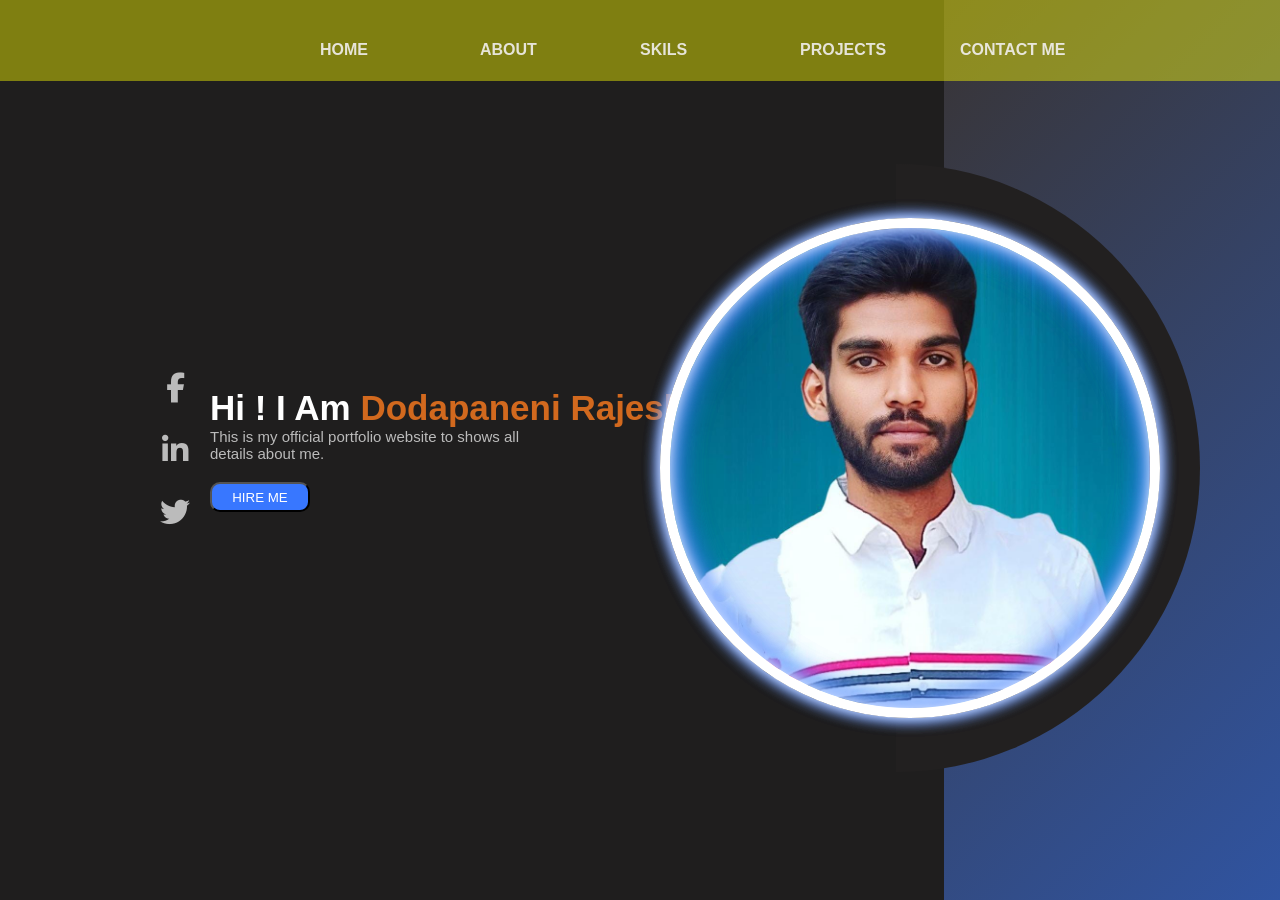
<file: index.html>
<!DOCTYPE html>
<html lang="en">
<head>
    <meta charset="UTF-8">
    <meta name="viewport" content="width=device-width, initial-scale=1.0">
    <title>Rajesh-Portfolio</title>
    <link rel="stylesheet" href="./style.css">
    <link rel="stylesheet" href="https://cdnjs.cloudflare.com/ajax/libs/font-awesome/6.5.1/css/all.min.css">
</head>
<body>
    <div class="header">
        <ul class="list">
            <li><a href="./index.html" >HOME</a></li>
            <li><a href="./about.html">ABOUT</a></li>
            <li><a href="./skills.html">SKILS</a></li>
            <li><a href="./project.html">PROJECTS</a></li>
            <li><a href="./contact.html">CONTACT ME</a></li>
        </ul>
        <div class="left">
            <div class="icons">
                <a href="https://www.facebook.com/rajesh.dodapaneni.1/"><i class="fa-brands fa-facebook-f"></i></a>
                <a href="https://www.linkedin.com/in/rajesh-dodapaneni-215843265/"><i class="fa-brands fa-linkedin-in"></i></a>
                <a href="https://twitter.com/RajeshDoda29107"><i class="fa-brands fa-twitter"></i></a>
            </div>
            <div class="content">
                <h2><span>Hi ! I Am</span> Dodapaneni Rajesh</h2>
                <p>This is my official portfolio website to shows all
                    <br>details about me.
                </p>
                <div class="buttons"><button>HIRE ME</button></div>
            </div>

        </div>
        <div class="right">
            <div class="design">
                <div class="circle"></div>
                <div class="circle"></div>
            </div>
        </div>
    </div>
   
</body>
</html>
</file>
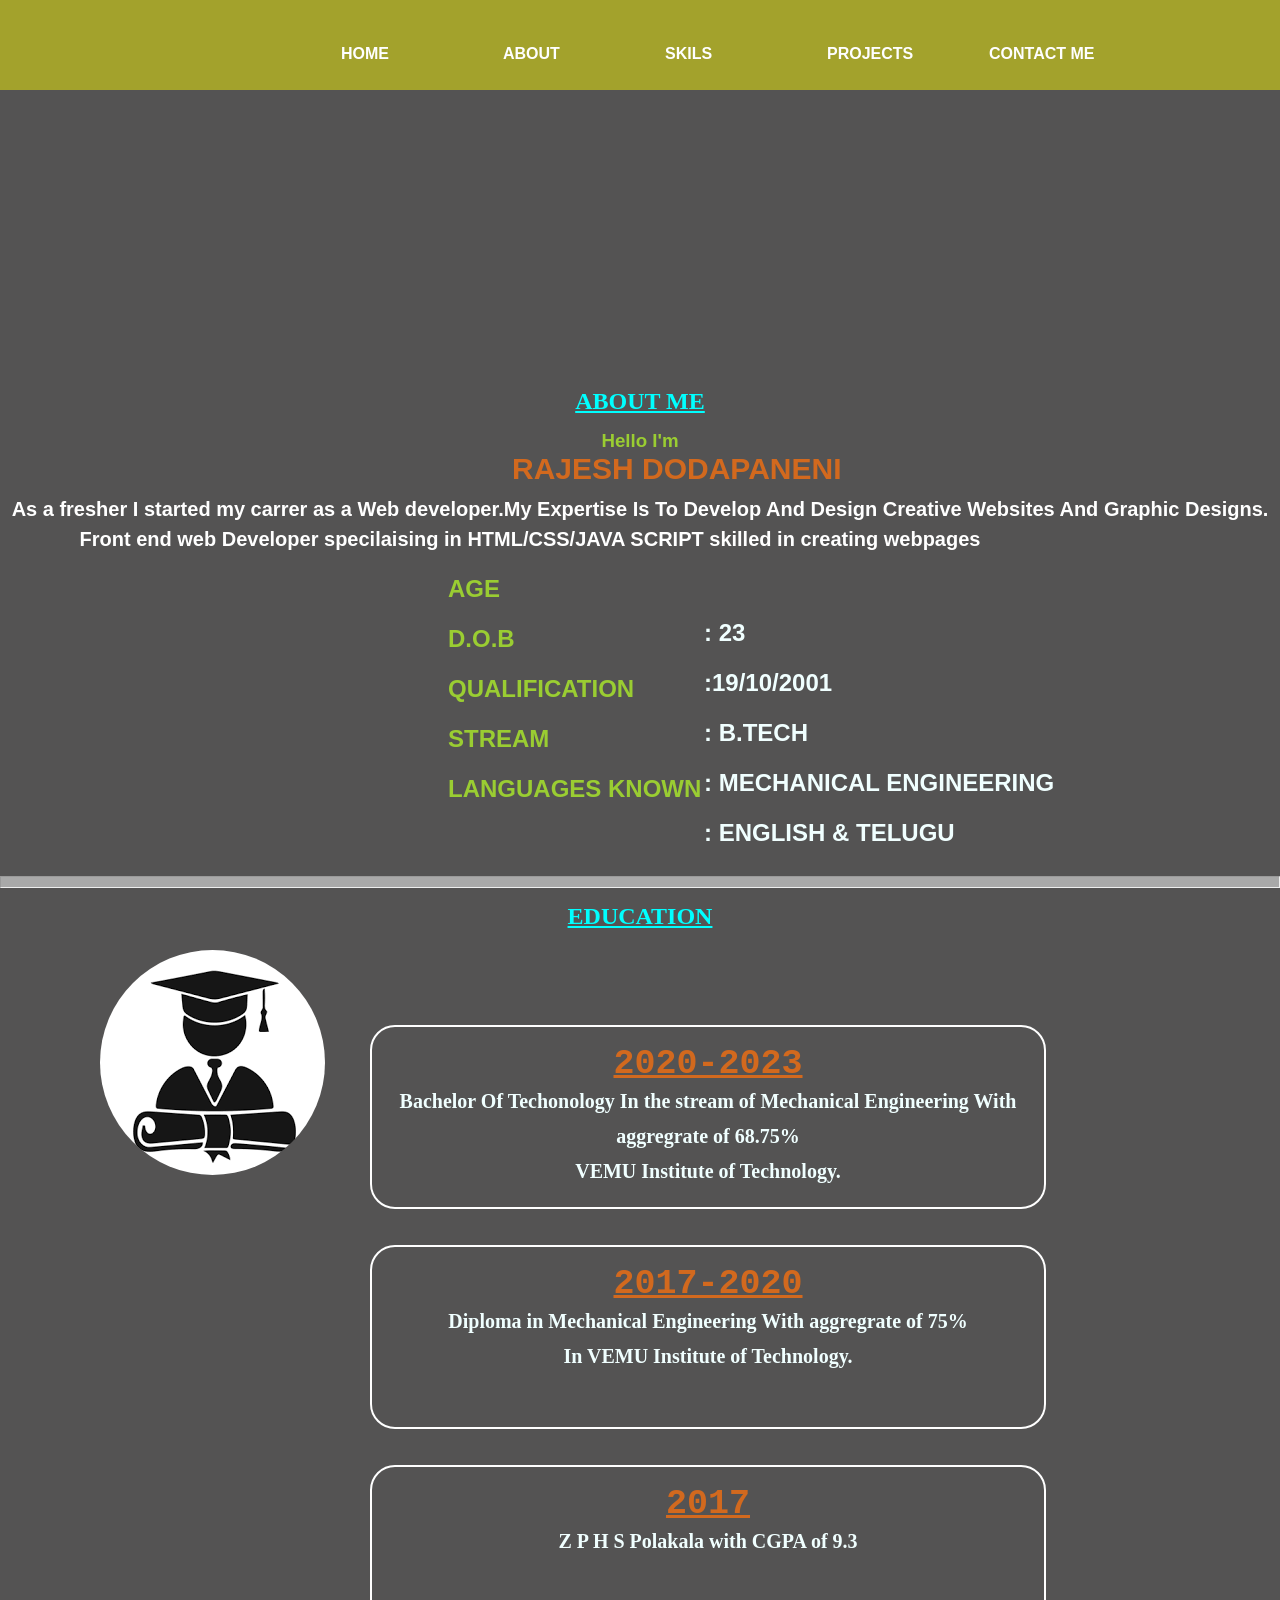
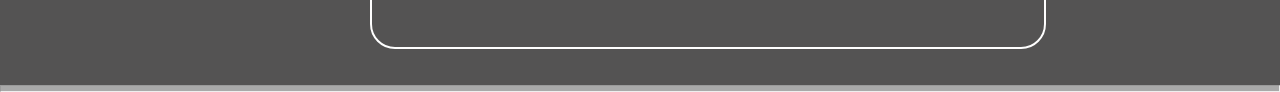
<file: about.html>
<!DOCTYPE html>
<html lang="en">
<head>
    <meta charset="UTF-8">
    <meta name="viewport" content="width=device-width, initial-scale=1.0">
    <title>About</title>
    <link rel="stylesheet" href="./about.css">
</head>
<body>
    <div class="header">
        <ul class="list">
            <li><a href="./index.html">HOME</a></li>
            <li><a href="./about.html">ABOUT</a></li>
            <li><a href="./skills.html">SKILS</a></li>
            <li><a href="./project.html">PROJECTS</a></li>
            <li><a href="./contact.html">CONTACT ME</a></li>
        </ul>
    </div>
    <div class="details">
        <h2>ABOUT ME</h2>
        <h3>Hello I'm </h3>
        <span>RAJESH DODAPANENI</span><br><br>
        <p>As a fresher I started my carrer as a Web developer.My Expertise Is To Develop And Design Creative Websites And Graphic Designs.</p>
        <p class="para">Front end web Developer specilaising in HTML/CSS/JAVA SCRIPT skilled in creating webpages</p>
        
    </div>
    <div class="det">
        <div class="left">
            <h2>AGE <br> D.O.B <br> QUALIFICATION <br> STREAM <br> LANGUAGES KNOWN </h2>

        </div>
        <div class="right">
            <h2><br>: 23 <br> :19/10/2001 <br> : B.TECH <br> : MECHANICAL ENGINEERING <br>: ENGLISH & TELUGU</h2>
        </div>
    </div>
    <br>
    <hr style="height: 10px; background-color:darkgrey">

    <div class="education">
        <h2>EDUCATION</h2>
        <img src="./images/edu2.png" alt="">

        <div class="school">
            <div class="box1">
                <h2><span>2020-2023</span> <br>Bachelor Of Techonology In the stream of Mechanical Engineering With aggregrate of 68.75%<br>VEMU Institute of Technology.  </h2>
            </div> <br><br>
            <div class="box2">
                <h2><span>2017-2020</span> <br>Diploma in Mechanical Engineering With aggregrate of 75% <br>In VEMU Institute of Technology. </h2>
            </div> <br><br>
            <div class="box3">
                <h2><span>2017</span> <br> Z P H S Polakala with CGPA of 9.3</h2>
            </div>
        </div>
    </div> <br><br>
    <hr style="height: 5px; background-color:darkgrey">
</body>
</html>
</file>
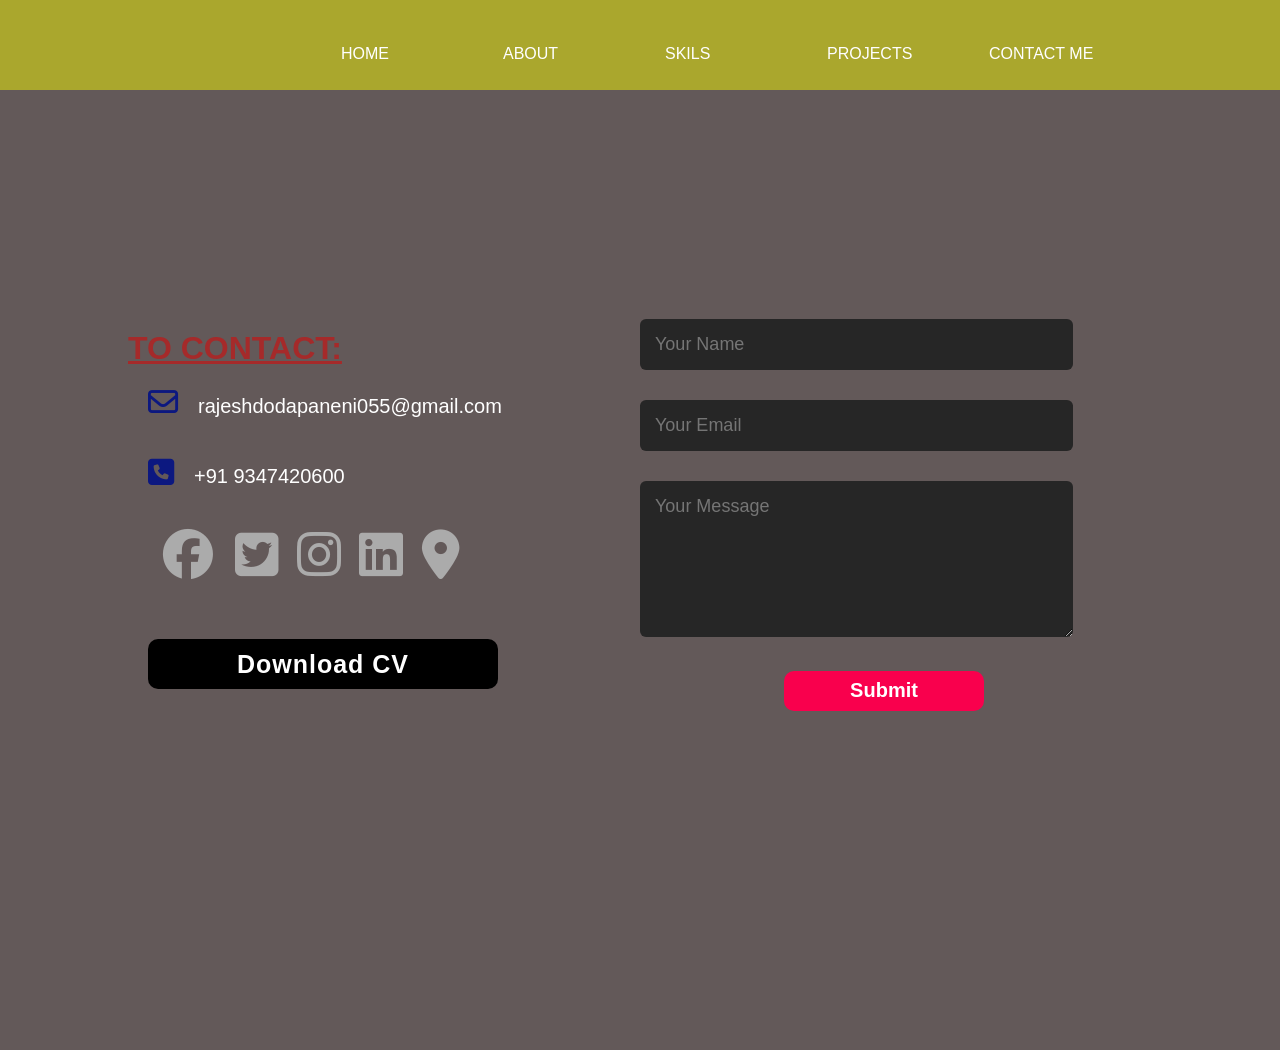
<file: contact.html>
<!DOCTYPE html>
<html lang="en">
<head>
    <meta charset="UTF-8">
    <meta name="viewport" content="width=device-width, initial-scale=1.0">
    <title>Contact</title>
    <link rel="stylesheet" href="./contact.css">
    <link rel="stylesheet" href="https://cdnjs.cloudflare.com/ajax/libs/font-awesome/6.5.1/css/all.min.css">

</head>
<body>
    <div class="header">
        <ul class="list">
            <li><a href="./index.html">HOME</a></li>
            <li><a href="./about.html">ABOUT</a></li>
            <li><a href="./skills.html">SKILS</a></li>
            <li><a href="./project.html">PROJECTS</a></li>
            <li><a href="./contact.html">CONTACT ME</a></li>
        </ul>
    </div>
    <!-- <div class="btn">
        <button><i class="fa-brands fa-facebook"></i>FACEBOOK</button>
        <button type="submit">kvmdknn</button>
        
    </div> -->
    
    
     <div class="contact" id="content1">
    
        <div class="container">
            <div class="row">
                <div class="contact-left">
                    <h1>TO CONTACT:</h1>
                    <p class="gmial"><i class="fa-regular fa-envelope"></i><a href="">rajeshdodapaneni055@gmail.com</a></p>
                    <p class="call"><i class="fa-solid fa-square-phone"></i><a href="tel:+91 9347420600">+91 9347420600</a></p>
                    <div class="social-icons">
                        <a href="https://www.facebook.com/rajesh.dodapaneni.1/" target="_blank"><i class="fa-brands fa-facebook"></i></a>
                        <a href="https://twitter.com/RajeshDoda29107"target="_blank"><i class="fa-brands fa-twitter-square"></i></a>
                        <a href="https://www.instagram.com/rajesh_dodapaneni/" target="_blank"><i class="fa-brands fa-instagram"></i></a>
                        <a href="https://www.linkedin.com/in/dodapaneni-rajesh-215843265?utm_source=share&utm_campaign=share_via&utm_content=profile&utm_medium=android_app" target="_blank"><i class="fa-brands fa-linkedin"></i></a>
                        <a href="https://maps.app.goo.gl/oyzVARDwisxkye5fA"target="_blank"><i class="fa-solid fa-location-dot"></i></a>
                    </div>
                    <a onclick="dwnld('C:\Users\Rajesh\OneDrive\Documents\Resume new.pdf','Resume')"><button>Download CV</button></a>
                </div>
                <div class="contact-right">
                    <form action="">
                        <input type="text"name="Name" placeholder="Your Name" >
                        <input type="email" name="email" placeholder="Your Email">
                        <textarea name="Message"  rows="6" placeholder="Your Message"></textarea>
                        <button type="submit">Submit</button>
                    </form>
                </div>
                
            </div>
        </div>
    </div>
    <script src="./contact.js"></script>
</body>
</html>
</file>
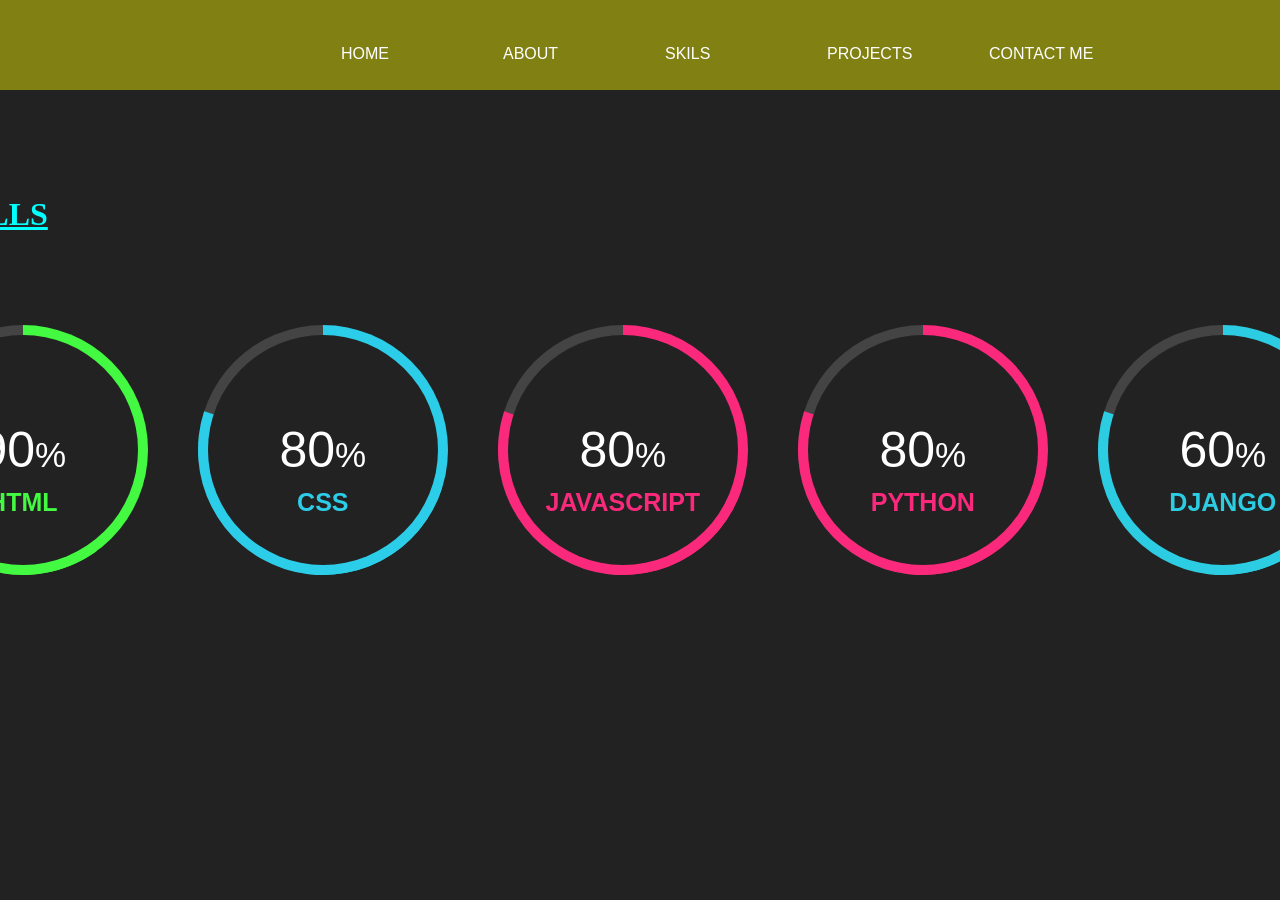
<file: skills.html>
<!DOCTYPE html>
<html lang="en">
<head>
    <meta charset="UTF-8">
    <meta name="viewport" content="width=device-width, initial-scale=1.0">
    <title>Document</title>
    <link rel="stylesheet" href="./skills.css">
</head>
<body>
    <div class="header">
        <ul class="list">
            <li><a href="./index.html">HOME</a></li>
            <li><a href="./about.html">ABOUT</a></li>
            <li><a href="./skills.html">SKILS</a></li>
            <li><a href="/project.html">PROJECTS</a></li>
            <li><a href="./contact.html">CONTACT ME</a></li>
        </ul>
    </div>
    <div class="skills">
        <h1>SKILLS</h1>

    </div>

    <!-- <div class="main">
        <p>HTML</p><br><br> 
        <div class="container">
            <div class="skills html">75%</div>
            </div>
          
            <p>CSS</p>
          <div class="container">
            <div class="skills css">80%</div>
          </div>
          
          <p>JavaScript</p>
          <div class="container">
            <div class="skills js">90%</div>
          </div>
    </div> -->
    <div class="container">

        <div class="progress" style="--i:90; --clr:#43f941">

            <h3>90<span>%</span></h3>

            <h4>Html</h4>

        </div>

        <div class="progress" style="--i:80; --clr:#2ccde9">

            <h3>80<span>%</span></h3>

            <h4>CSS</h4>

        </div>

        <div class="progress" style="--i:80; --clr:#fb297b">

            <h3>80<span>%</span></h3>

            <h4>JavaScript</h4>

        </div>
        <div class="progress" style="--i:80; --clr:#fb297b">

            <h3>80<span>%</span></h3>

            <h4>Python</h4>

        </div>
        <div class="progress" style="--i:80; --clr:#2ccde2">

            <h3>60<span>%</span></h3>

            <h4>Django</h4>

        </div>

        <!-- <div class="progress" style="--i:78; --clr:#ffe047">

            <h3>78<span>%</span></h3>

            <h4>Photoshop</h4>

        </div> -->

    </div>

</body>

</html>

</body>
</html>
</file>
<file: style.css>
*{
    margin: 0;
    padding: 0;
    /* background-color: black; */
    font-family: sans-serif;
}
.header{
    min-height: 100vh;
    width: 100%;
    display:flex;
    position: relative;
}
.list{
    display: flex;
    gap: 10rem;
    position: fixed;
    height: 9vh;
    width: 100%;
    justify-content: center;
    align-items: center;

    left: 0px;
    background-color: rgba(255, 255, 0, 0.433);
    width: 100%;
}
.list li{
    text-decoration: none;
    list-style: none;
    margin-left: 0px;
}
.list  li a{
    color: #f3f0f0e4;
    cursor: pointer;
    /* align-items: center; */
    position: absolute;
    text-decoration: none;
    font-weight: bold;
       
}
.header ul li a:hover{
    color: blue;
    background-color: chocolate;
}

.left, .right{
    height: 100vh;
    display: flex;
    align-items: center;
}
.left{
    background: #1f1e1e;
    width: 70%;
    padding-left: 10rem;
}
.right{
    background: linear-gradient(-45deg,#3054a1,#393434);
    width: 30%;
}
.content{
    margin-left: 20px;

}
.content h2{
    font-size: 35px;
    color:chocolate;
}
.content span{
    color: #fff;
}
.content p{
    font-size: 15px;
    color: #bbb;

}
.icons .fa-brands{
    color: #bbb;
    font-size: 30px;
}
.icons{
    display: flex;
    flex-direction: column;
    justify-content: center;
    align-items: center;
    gap: 2rem;


}
.buttons{
    padding-top: 20px;
}
.buttons button{
    height: 30px;
    width: 100px;
    background: #3877ff;
    color: #fff;
    border-radius: 10px;
    cursor: pointer;
    
}
.buttons button:hover{
    color:chocolate;
    background-color: yellowgreen;

}
.icons .fa-brands:hover{
    cursor: pointer;
    background: linear-gradient(#fff, #153f99,rgb(110, 106, 106));
}
.design .circle{
    aspect-ratio: 1;
    position: absolute;
    border-radius: 50%;
    top: 52%;
    left: 70%;
    transform:translate(-50%,-50%);
}
    .circle:nth-child(1){
        background: linear-gradient(90deg,transparent 50%,#222020 50%);
        width: 38rem;

    }
.circle:nth-child(2){
    width: 30rem;
    background-image:url(./images/Rajesh1.jpeg);
    background-size: 99.7%;
    background-repeat: no-repeat;
    margin-left: 14px;
    box-shadow: 0 0 15px white,
    inset 0 0 1rem #fff,
    0 0 1rem #3877ff,
    inset 0 0 2rem #3877ff,
    0 0 1rem #3877ff,
    inset 0 0 2rem #3877ff; 

    border: 10px solid white;
}
.list li a::after{
    position: absolute;
    background: #fff;
}
.list li a:active{
    color:blue;
}
</file>
<file: about.css>
*{
    margin: 0;
    padding: 0;
    /* background-color: black; */
    font-family: sans-serif;
}
body{
    background-color: rgba(22, 21, 21, 0.732);
    
}
.header{
    min-height: 100vh;
    width: 100%;
    display:flex;
    position: relative;

}
.list{
    display: flex;
    gap: 7rem;
    position: fixed;
    height: 10vh;
    width: 100%;
    justify-content: center;
    align-items: center;
    position: fixed;
    left: 0px;
    background-color: rgba(255, 255, 0, 0.464);
    width: 100%;
}
.list li{
    text-decoration: none;
    list-style: none;
    margin-left: 50px;
}
.list  li a{
    color: #ffff;
    cursor: pointer;
    /* align-items: center; */
    position: absolute;
    font-weight: bolder;
    text-decoration: none;
    
       
}
.header ul li a:hover{
    color: blue;
    background-color: chocolate;
}
.details h2{
    margin-top: -40%;
    text-align: center;
    text-decoration: underline;
    font-family:Georgia, 'Times New Roman', Times, serif;
    color: cyan;
}
.details p{
    color:white;
    font-size: 20px;
    text-align: center;
    line-height: 50PX;
    margin-top: -20px;
    /* text-align: left; */
    font-weight: bold;
    

}
.details h3{
    color: yellowgreen;
    text-align: center;
    margin-top: 15px;


}
.details span{
    color: chocolate;
    font-size: 30px;
    font-weight: bolder;
    text-align: center;
    margin-left: 40%;
    line-height: -30px;
}
.para{
    margin-left: -220px;
}
.left h2{   
    margin-left: 35%;
    line-height: 50px;
    color: yellowgreen;
}
.right h2{
    color: azure;
    line-height: 50px;
    margin-left: 55%;
    margin-top: -20%;
}
.education h2{
    color: cyan;
    text-align: center;
    font-family: Georgia, 'Times New Roman', Times, serif;
    text-decoration: underline;
    margin-top: 15px;
}
.education img{
    border-radius: 50%;
    margin-left: 100px;
    margin-top: 20px;
}
.school{
    margin-left: 25%;
    margin-top: -12%;

}
.box1,.box2,.box3{
    border: solid 2px white;
    height: 180px;
    width: 70%;
    border-radius: 25px;
    margin-left: 50px;
}
.school h2{
    text-decoration: none;
    color: azure;
    font-size: 20px;
    margin-top: 20px;
    line-height: 35px;
}
.school span{
    text-decoration: underline;
    font-family: monospace;
    font-size: 35px;
    color: chocolate;
    
}
</file>
<file: contact.css>
*{
    margin: 0;
    padding: 0;
    /* background-color: black; */
    font-family: sans-serif;
}
body{
    background-color: rgb(99, 89, 89);
}
.header{
    min-height: 100vh;
    width: 100%;
    display:flex;
    position: relative;
}
.list{
    display: flex;
    gap: 7rem;
    position: fixed;
    height: 10vh;
    width: 100%;
    justify-content: center;
    align-items: center;
    position: fixed;
    left: 0px;
    background-color: rgba(196, 196, 30, 0.738);
    width: 100%;
}
.list li{
    text-decoration: none;
    list-style: none;
    margin-left: 50px;
}
.list  li a{
    color: #fff;
    cursor: pointer;
    /* align-items: center; */
    position: absolute;
    text-decoration: none;
       
}
.header ul li a:hover{
    color: blue;
    background-color: chocolate;
    font-weight: bold;
}
.btn{
    margin-top: -35%;
}
 .btn button{
    margin-top: -100%;
    height: 50px;
    width: 250px; 
    margin-left: 25%; 
    position: relative; 
    border: solod 5px blue ;
    border-radius: 5%;
    background-color: #0867ffd5;
    box-shadow: 20px;
    font-size: 20px;

} 
.fa-facebook{
    font-size: 30px;
    margin-left: -100px;
    padding: 10px;

}



.contact{
    position: relative;
    height: 100vh;
    width: 100%;
    margin-top: -750px;
}
.contact-left{
    width: 30%;
    position: absolute;
    top: 20%;
    left: 10%;
}
.contact-left p i{
    color: rgb(12, 24, 128);
    font-size: 30px;
    margin: 20px;
}
.gmial a{
    color: #fff;
    text-decoration: none;
}
.gmial a:hover{
    color:rgb(51, 51, 150) ;
    text-decoration: underline;
}
.call a{
    text-decoration: none;
    color: white;

}
.call a:hover{
    color: blue;
    text-decoration: underline;
}
.contact-left h1{
    color:brown;
    text-decoration: underline;
}
.contact-left p{
    color: white;
    font-size: 20px;
}
.social-icons{
    margin-top: 20px;
    display: flex;
    justify-content: space-evenly;
    width: 350px;
      
}
.fa-facebook{
    margin-left: 10%;
    font-size: 50px;
    margin-top: -10px;
}
.social-icons a{
    font-size: 50px;
    color: #ababab;
    transition: 0.5s;
}
.social-icons a:hover{
    color: rgba(0, 0, 255, 0.778);
    transform: translateY(-10px);
    background:linear-gradient(#f9004d,rgba(182, 37, 61, 0.836),rgb(179, 41, 179),rgba(128, 128, 128, 0.54));
}
.contact-left a button{
    background-color: black;
    height: 50px;
    width: 350px;
    border-radius: 10px;
    margin-top: 50px;
    color: white;
    font-size: 25px;
    font-weight: bold;
    letter-spacing: 1px;
    border: none;
    margin-left: 20px;
}
.contact-left a button:hover{
    box-shadow: 10px 10px 7px whitesmoke;
    transition: 1s;
    background-color: #f9004d;
    cursor: pointer;

}



.contact-right{
    margin-left:50% ;
    margin-top: 12%;
    position: absolute;

}
.contact-right form{
    width: 90%;
}
form input, form textarea{
    width: 70%;
    border: 0;
    outline: none;
    background: #262626;
    padding: 15px;
    margin: 15px 0px;
    color: #fff;
    font-size: 18px;
    border-radius: 6px;
}
form button{
    height: 40px;
    width: 200px;
    margin-top: 15px;
    margin-left: 25%;
    background-color: #f9004d;
    border-radius: 10px;
    color: white;
    font-size: 20px;
    font-weight: bold;
    border: none;
    cursor: pointer;
}
form button:hover{
    box-shadow: 10px 10px 7px whitesmoke;
    transition: 1s;
    background-color:rgb(0, 225, 255);
    color: #262626;
}
</file>
<file: skills.css>
*{
    margin: 0;
    padding: 0;
    /* background-color: black; */
    font-family: sans-serif;
}
/* body{
    background-color: black;
} */
.header{
    min-height: 100vh;
    width: 100%;
    display:flex;
    position: relative;
    position:fixed;
}
.list{
    display: flex;
    gap: 7rem;
    position: fixed;
    height: 10vh;
    width: 100%;
    justify-content: center;
    align-items: center;
    position: fixed;
    left: 0px;
    background-color: rgba(255, 255, 0, 0.433);
    width: 100%;
}
.list li{
    text-decoration: none;
    list-style: none;
    margin-left: 50px;
}
.list  li a{
    color: #fff;
    cursor: pointer;
    /* align-items: center; */
    position: absolute;
    text-decoration: none;
       
}
.header ul li a:hover{
    color: blue;
    background-color: chocolate;
}
.skills h1{
    color:cyan;
    text-decoration: underline;
    font-family: cursive;
    align-items: center;
    margin-top: -220%;
    text-align: center;  
    margin-left:0px;
    
}
.container {
    width: 180%; /* Full width */
    margin-top:-100px;
    align-items: center;
    margin-left: -900px;
} 
  
  /* .skills {
    text-align: right; 
    padding-top: 10px; 
    padding-bottom: 10px; 
    color: white; 
  } */
  
  /* .html {width: 75%; background-color: #04AA6D;} /* Green */
  /* .css {width: 80%; background-color: #2196F3;} Blue */
  /* .js {width: 90%; background-color: #f44336;} Red */ */

/* .main{
    margin-top: -25%;
}
.main p{
    color: #f44336;
} */
*{

    margin: 0;

    padding: 0;

    box-sizing: border-box;

    font-family: sans-serif;

}

body{

    display: flex;

    justify-content: center;

    align-items: center;

    min-height: 100vh;

    background: #222;

}

.container{

    position: relative;

    display: flex;

    justify-content: center;
/* 
    align-items: center; */

    /* flex-wrap: wrap; */

    gap: 50px;
    margin-left: -150px;
    margin-top: 0px;

}

.container .progress{

    position: relative;

    width: 250px;

    height: 250px;

    background: #444 linear-gradient(to right, transparent 50%,

    var(--clr) 0);
    
    border-radius: 50%;

    color: #fff;
    margin-top: 0;

}

.container .progress h3{

    position: absolute;

    top: 50%;

    left: 50%;

    transform: translate(-50%,-50%);

    font-size:50px;

    z-index: 1;

    font-weight: 500;

}

.container .progress h3 span{

    font-size: 35px;

    font-weight: 400;

}

.container .progress h4{

    position: absolute;

    top: 65%;

    left: 50%;

    transform: translateX(-50%);

    text-transform: uppercase;

    z-index: 1;

    font-weight: 700;

    color: var(--clr);
    font-size: 25px;

} 

.container .progress::before{

    content: '';

    display: block;

    height: 100%;

    margin-left: 50%;

    transform-origin: left;

    border-radius: 0 100% 100% 0 / 50%;

}

.container .progress::after{

    content: '';

    position: absolute;

    inset: 10px;

    border-radius: 50%;

    background: #222;

}

.container .progress::before{

    background: var(--clr);

    transform: rotate(calc(((var(--i) - 50) * 0.01turn)));

}

/* If the value is less than 50, then */

.container .progress.less::before{

    background: #444;

    transform: rotate(calc(((var(--i) - 0) * 0.01turn)));

}
</file>
